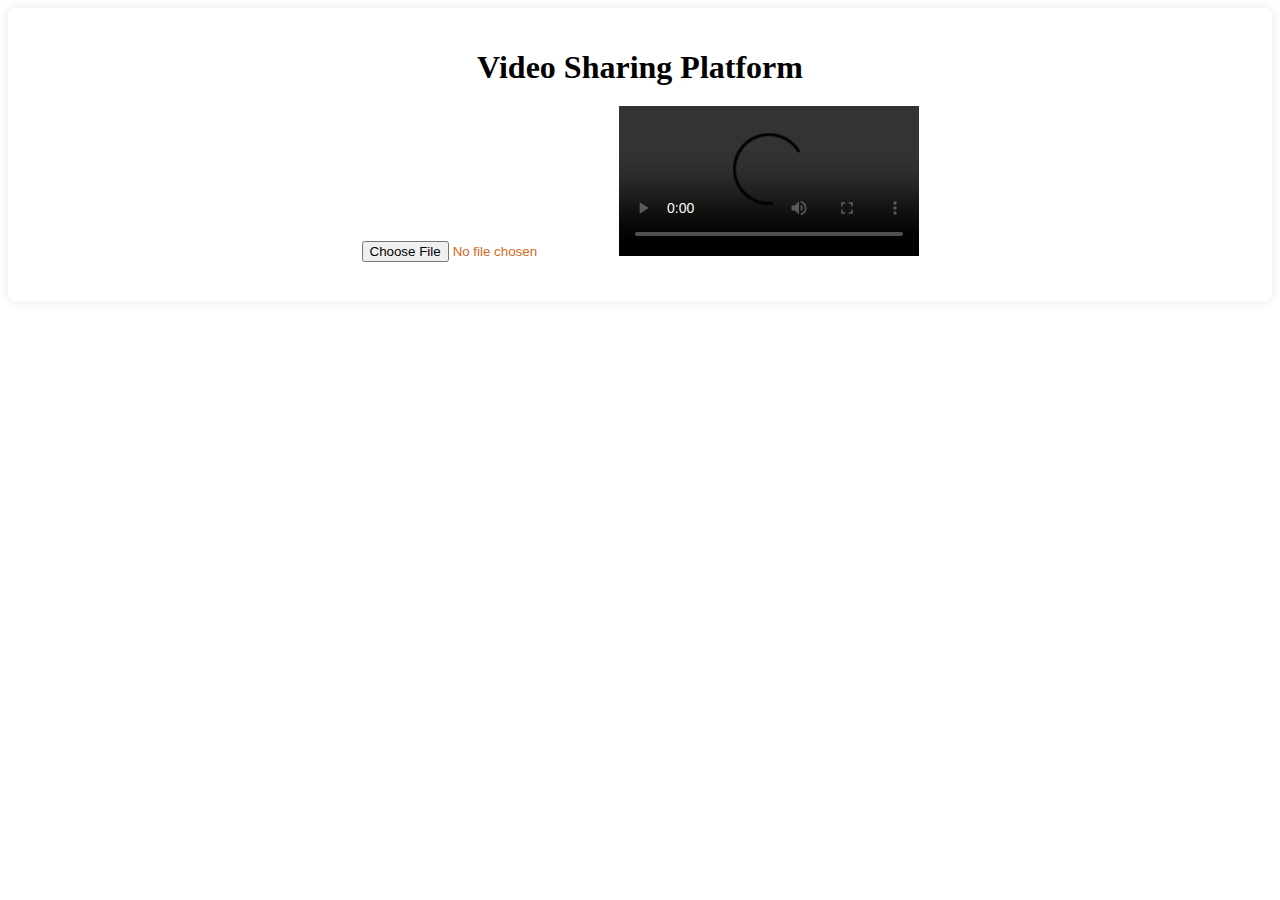
<file: index.htm>
<!DOCTYPE html>
<html lang="en">
<head>
    <meta charset="UTF-8">
    <meta name="viewport" content="width=device-width, initial-scale=1.0">
    <link rel="stylesheet" href="style.css">
    <title>Video Sharing Platform</title>
</head>
<body>
    <div class="container">
        <h1>Video Sharing Platform</h1>
        <input type="file" id="videoUpload" accept="video/*">
        
        <video controls id="video-tag">
            <source id="videoContainer"></source>
        </video>
    </div>
    <script src="index.js"></script>
    
</body>
</html>
</file>
<file: style.css>
*{
    background-color:white;
}

.container {
    background:white;
    padding: 20px;
    border-radius: 8px;
    box-shadow: 0 0 10px rgba(0, 0, 0, 0.1);
    text-align: center;
}

h1 {
    margin-bottom: 20px;
}
#videoUpload {
    margin-bottom: 20px;
    color: chocolate;
}

#videoContainer video {
    width: 40px;
    max-width: 50px;
    margin-top: 20px;
}
</file>
